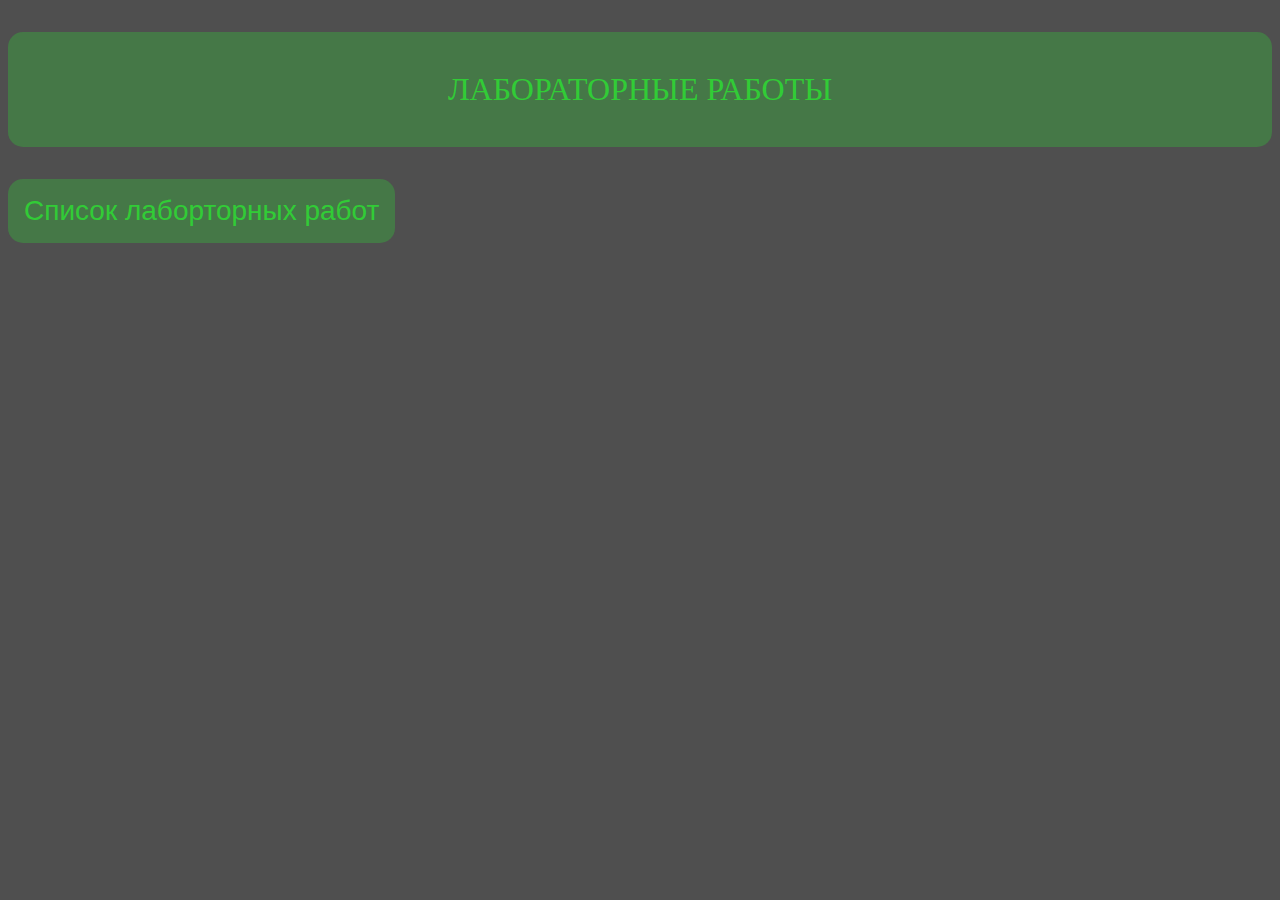
<file: index.html>
<!DOCTYPE html>
<html lang="ru">

<head>
    <meta charset="UTF-8">
    <link rel="stylesheet" href="styles.css">
    <title>Лабораторные работы</title>
</head>

<body>
    <div>
        <p>ЛАБОРАТОРНЫЕ РАБОТЫ</p>
    </div>

    <div class="dropdown">
        <button class="dropbtn">Список лаборторных работ</button>
        <div class="dropdown-content">
          <a href="page_one.html">Лабораторная работа №2</a>
          <a href="#">Лабораторная работа №3</a>
          <a href="#">Лабораторная работа №4</a>
          <a href="#">Лабораторная работа №5</a>
        </div>
      </div>
</body>

</html>
</file>
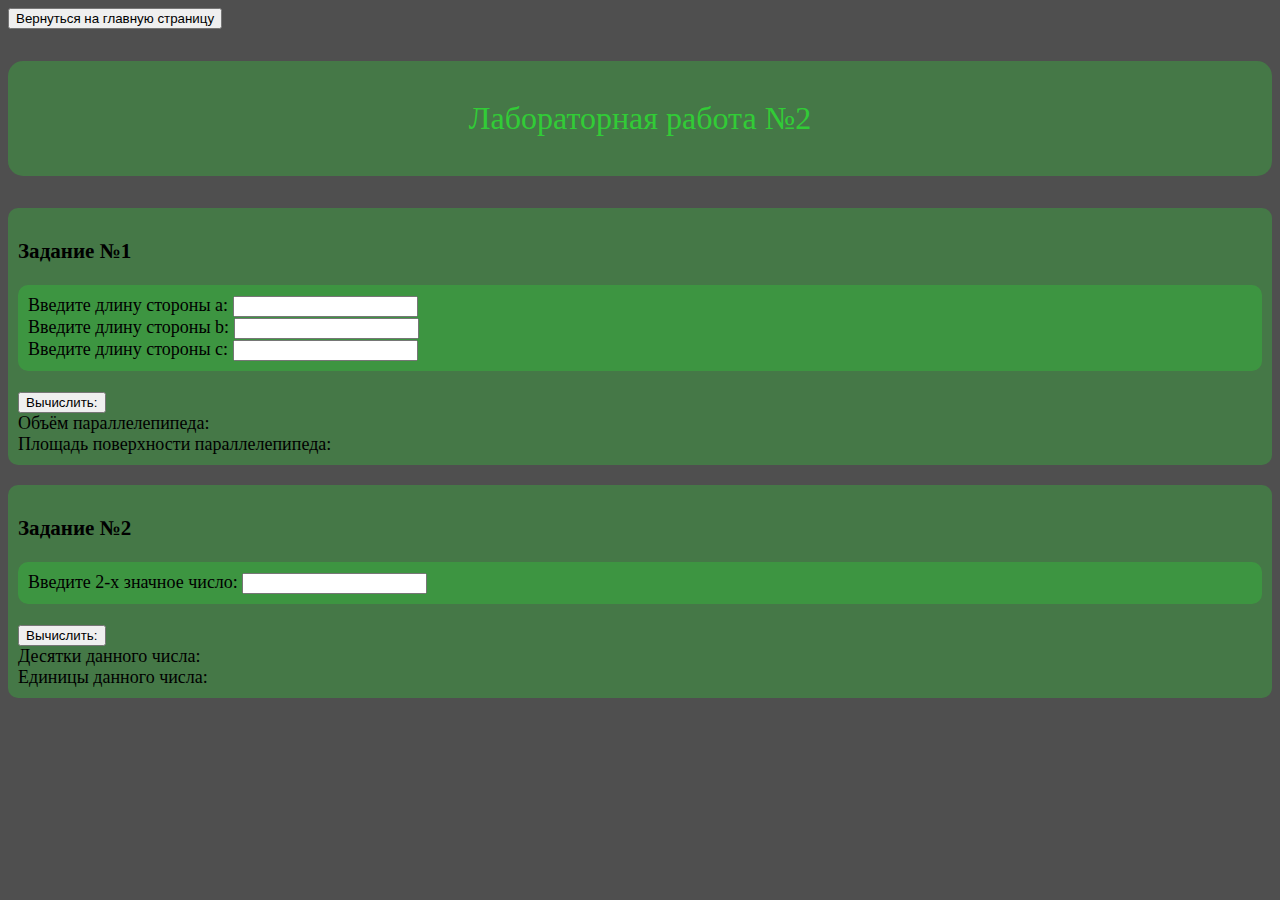
<file: page_one.html>
<!DOCTYPE html>
<html lang="ru">

<head>
    <meta charset="UTF-8">
    <link rel="stylesheet" href="styles.css">
    <title>Лабораторная работа №2</title>
    <script src="script1.js"></script>
    <script src="script2.js"></script>

</head>

<body>
    <div>
        <button onclick="window.location.href='index.html'">Вернуться на главную страницу</button>
        <p>Лабораторная работа №2</p>
    </div>

    <div> 
        <div class="frame">
            <h3>Задание №1</h3>
            <div class="frame">
                <div>
                    <label>Введите длину стороны a:</label>
                    <input type="text" id="a">
                </div>
                <div>
                    <label>Введите длину стороны b:</label>
                    <input type="text" id="b">
                </div>
                <div>
                    <label>Введите длину стороны c:</label>
                    <input type="text" id="c">
                </div>
            </div>
            <div>
                <button onclick="calcVolumeSurfaceArea()">Вычислить:</button>
                <div id="volume">Объём параллелепипеда:</div>
                <div id="surfaceArea">Площадь поверхности параллелепипеда:</div>
            </div>
        </div>

        <div class="frame">
            <h3>Задание №2</h3>
            <div class="frame">
                <label>Введите 2-x значное число:</label>
                <input type="text" id="number">
            </div>
            <div>
                <button onclick="splitNumber()">Вычислить:</button>
                <div id="tens">Десятки данного числа:</div>
                <div id="units">Единицы данного числа:</div>
            </div>
        </div>
    </div>
</body>
</html>
</file>
<file: styles.css>
.dropdown {
    position: relative;
    display: inline-block;
}

.dropbtn {
    background-color: #2ce43247;
    color: #2ce432c9;
    padding: 16px;
    font-size: 28px;
    border: none;
    cursor: pointer;
    border-radius: 15px;

}

.dropdown-content {
    display: none;
    position: absolute;
    background-color: #f9f9f9;
    min-width: 160px;
    box-shadow: 0px 8px 16px 0px rgba(0,0,0,0.2);
    z-index: 1;
    border-radius: 15px;
}

.dropdown-content a {
    color: black;
    padding: 12px 16px;
    text-decoration: none;
    display: block;
}

.dropdown:hover .dropbtn {
    background-color: #2ce43297;

}

.dropdown:hover .dropdown-content {
    display: block;
}

.dropdown-content a:hover {
    background-color: lightgrey;
    border-radius: 15px;
}

p{
    display: flex;              
    justify-content: center;     
    align-items: center;       
    height: 75px;             
    font-size: 2em;
    color: #2ce432c9;
    background-color: #2ce43247;
    border-radius: 15px;
    padding: 20px;
    text-align: center;
}

body{
    background-color: rgba(56, 56, 56, 0.887);
}

.frame{
    background-color: #2ce43247;
    padding: 10px;
    border-radius: 10px;
    text-align: left;
    margin-bottom: 20px;
    font-size: large;
}
</file>
